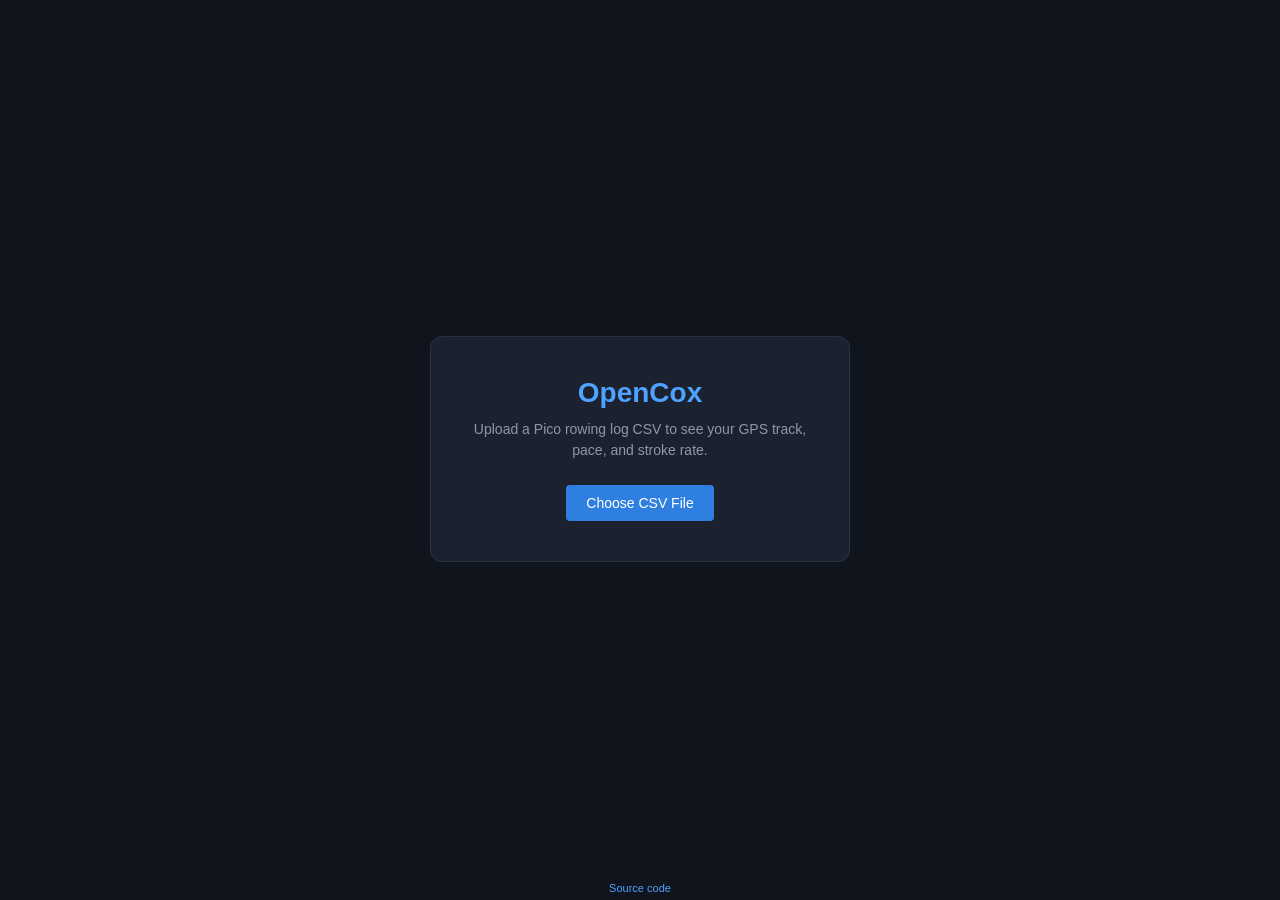
<file: index.html>
<!DOCTYPE html>
<html lang="en">
<head>
<meta charset="utf-8">
<meta name="viewport" content="width=device-width, initial-scale=1">
<title>OpenCox</title>
<link rel="icon" href="data:image/svg+xml,%3Csvg xmlns='http://www.w3.org/2000/svg' viewBox='0 0 32 32'%3E%3Ccircle cx='16' cy='16' r='15' fill='%23238eeb'/%3E%3C/svg%3E">
<link rel="stylesheet" href="vendor/leaflet-1.9.4/leaflet.css">
<link rel="stylesheet" href="css/app.css">
</head>
<body>
<header class="topbar">
    <!-- Shown when config.js sets homeUrl -->
    <a class="home-button" id="homeButton" href="/" aria-label="Home" title="Home" hidden>
        <svg viewBox="0 0 24 24" aria-hidden="true"><path d="M12 3 2 12h3v8h6v-6h2v6h6v-8h3z"/></svg>
    </a>
    <!-- Only shown once a file is loaded: the one way back to pick a different file -->
    <div class="file-bar" id="changeFileBar" style="display: none;">
        <span class="brand">OpenCox</span>
        <label class="change-file-btn" for="csv-file-change">Open Different File</label>
        <!-- value is cleared after each pick so choosing the same file again still fires onchange -->
        <input type="file" id="csv-file-change" accept=".csv" class="file-input-hidden" autocomplete="off" aria-label="Open a different CSV file">
        <span id="current-file-status" class="current-file-status"></span>
    </div>
</header>

    <div id="error" class="error-message" role="alert"></div>

    <!-- Landing: pick a file, or a loading spinner while one is being processed.
         The main app below stays hidden until data is actually ready. -->
    <div class="landing" id="landing">
        <div class="landing-card" id="landingCard">
            <h1 class="landing-title">OpenCox</h1>
            <p class="landing-description">Upload a Pico rowing log CSV to see your GPS track, pace, and stroke rate.</p>
            <label class="upload-control" for="csv-file-upload">Choose CSV File</label>
            <input type="file" id="csv-file-upload" accept=".csv" class="file-input-hidden" autocomplete="off" aria-label="CSV file to upload">
        </div>
        <div class="landing-loading" id="landingLoading" style="display: none;">
            <div class="spinner spinner-lg"></div>
            <p>Processing your file…</p>
        </div>
    </div>

    <!-- Main app, hidden until data is ready. On desktop it fills exactly one
         screen: profile across the top, map and stats side by side below. -->
    <main id="app" class="app" style="display: none;">
        <!-- Pace + SPM profile (one chart, two stacked panels sharing the distance
             axis) doubles as the range selector: drag on it to pick a range, drag
             either handle to adjust it, double-click to clear it. Analysis for the
             current selection runs automatically (see runAutoAnalysis). -->
        <section class="panel profile-panel">
            <div class="panel-head">
                <div class="panel-title">
                    Pace &amp; stroke rate
                    <span class="panel-hint">Drag to select a range, double-click to clear</span>
                </div>
                <div class="range-controls">
                    <div class="range-group">
                        <span>Distance</span>
                        <input type="text" id="distance-start" class="range-input" placeholder="0m" aria-label="Selection start distance">
                        <span>–</span>
                        <input type="text" id="distance-end" class="range-input" placeholder="0m" aria-label="Selection end distance">
                    </div>
                    <div class="range-group">
                        <span>Time</span>
                        <input type="text" id="time-start" class="range-input range-input-time" placeholder="0:00" aria-label="Selection start time">
                        <span>–</span>
                        <input type="text" id="time-end" class="range-input range-input-time" placeholder="0:00" aria-label="Selection end time">
                    </div>
                    <div class="analyzing-indicator" id="analyzingIndicator">
                        <div class="spinner"></div>
                        <span>Analyzing…</span>
                    </div>
                </div>
            </div>
            <div class="chart-box">
                <canvas id="paceProfileChart"></canvas>
            </div>
        </section>

        <section class="map-panel">
            <div id="map"></div>
            <div class="map-header">
                <select id="layer-dropdown" aria-label="Map overlay layer">
                    <option value="track">Track</option>
                    <option value="pace">Pace</option>
                    <option value="spm">SPM</option>
                </select>
            </div>
            <!-- Color scale for the Pace/SPM layers; filled in by renderLegend() -->
            <div id="colorbar-fixed" class="map-legend">
                <div class="legend-head">
                    <span class="legend-title" id="legend-title"></span>
                    <div class="scale-toggle" role="group" aria-label="Color scale">
                        <button type="button" data-scale="absolute" aria-pressed="true">Absolute</button>
                        <button type="button" data-scale="relative" aria-pressed="false">Relative</button>
                    </div>
                </div>
                <div class="legend-bar" id="legend-bar"></div>
                <div class="legend-ticks" id="legend-ticks"></div>
                <div class="legend-foot">
                    <span class="legend-nodata"><span class="legend-swatch"></span><span id="legend-nodata-label"></span></span>
                    <span class="legend-scope" id="legend-scope"></span>
                </div>
            </div>
        </section>

        <section id="stats-box" class="stats-panel">
            <div class="kpi-row">
                <div class="kpi">
                    <div class="label">Distance</div>
                    <div class="value" id="analysis-distance">0m</div>
                </div>
                <div class="kpi">
                    <div class="label">Time</div>
                    <div class="value" id="analysis-time">0:00</div>
                </div>
                <div class="kpi">
                    <div class="label">Avg Pace</div>
                    <div class="value" id="analysis-avg-pace">0:00.00</div>
                </div>
                <div class="kpi">
                    <div class="label">Avg SPM</div>
                    <div class="value" id="analysis-avg-spm">0</div>
                </div>
            </div>

            <div class="panel table-scroll">
                <table class="stats-table">
                    <thead>
                        <tr><th scope="col"></th><th scope="col">Avg</th><th scope="col">Median</th><th scope="col">Min</th><th scope="col">Max</th><th scope="col">1% Low</th><th scope="col">1% High</th></tr>
                    </thead>
                    <tbody>
                        <tr>
                            <th scope="row">Pace</th>
                            <td id="pace-avg">0:00.00</td><td id="pace-median">0:00.00</td><td id="pace-min">0:00.00</td>
                            <td id="pace-max">0:00.00</td><td id="pace-low">0:00.00</td><td id="pace-high">0:00.00</td>
                        </tr>
                        <tr>
                            <th scope="row">SPM</th>
                            <td id="spm-avg">0</td><td id="spm-median">0</td><td id="spm-min">0</td>
                            <td id="spm-max">0</td><td id="spm-low">0</td><td id="spm-high">0</td>
                        </tr>
                        <tr>
                            <th scope="row">Speed</th>
                            <td id="speed-avg">0 m/s</td><td id="speed-median">0 m/s</td><td id="speed-min">0 m/s</td>
                            <td id="speed-max">0 m/s</td><td id="speed-low">0 m/s</td><td id="speed-high">0 m/s</td>
                        </tr>
                    </tbody>
                </table>
            </div>

            <div class="stats-charts">
                <figure class="panel chart-card">
                    <figcaption class="chart-card-title">Pace distribution</figcaption>
                    <div class="chart-box"><canvas id="paceDistributionChart"></canvas></div>
                </figure>
                <figure class="panel chart-card">
                    <figcaption class="chart-card-title">SPM distribution</figcaption>
                    <div class="chart-box"><canvas id="spmDistributionChart"></canvas></div>
                </figure>
                <figure class="panel chart-card chart-card-wide">
                    <figcaption class="chart-card-title">Selection pace</figcaption>
                    <div class="chart-box">
                        <canvas id="selectionPaceChart"></canvas>
                        <p class="chart-empty" id="selectionPaceEmpty">Select a range on the profile above to see its pace here.</p>
                    </div>
                </figure>
            </div>
        </section>
    </main>
<!-- Filled from config.js: an optional message and the link to the source -->
<footer class="page-footer" id="pageFooter" hidden></footer>
<script src="vendor/leaflet-1.9.4/leaflet.js"></script>
<script src="vendor/chart.js-4.4.0/chart.umd.js"></script>
<script src="config.js"></script>
<!-- The app's scripts share their globals. At load time each one only uses
     what the scripts before it define, so the order matters. -->
<script src="js/util.js"></script>
<script src="js/state.js"></script>
<script src="js/log.js"></script>
<script src="js/charts.js"></script>
<script src="js/stats.js"></script>
<script src="js/map.js"></script>
<script src="js/selection.js"></script>
<script src="js/app.js"></script>
</body>
</html>
</file>
<file: vendor/leaflet-1.9.4/leaflet.css>
/* required styles */

.leaflet-pane,
.leaflet-tile,
.leaflet-marker-icon,
.leaflet-marker-shadow,
.leaflet-tile-container,
.leaflet-pane > svg,
.leaflet-pane > canvas,
.leaflet-zoom-box,
.leaflet-image-layer,
.leaflet-layer {
	position: absolute;
	left: 0;
	top: 0;
	}
.leaflet-container {
	overflow: hidden;
	}
.leaflet-tile,
.leaflet-marker-icon,
.leaflet-marker-shadow {
	-webkit-user-select: none;
	   -moz-user-select: none;
	        user-select: none;
	  -webkit-user-drag: none;
	}
/* Prevents IE11 from highlighting tiles in blue */
.leaflet-tile::selection {
	background: transparent;
}
/* Safari renders non-retina tile on retina better with this, but Chrome is worse */
.leaflet-safari .leaflet-tile {
	image-rendering: -webkit-optimize-contrast;
	}
/* hack that prevents hw layers "stretching" when loading new tiles */
.leaflet-safari .leaflet-tile-container {
	width: 1600px;
	height: 1600px;
	-webkit-transform-origin: 0 0;
	}
.leaflet-marker-icon,
.leaflet-marker-shadow {
	display: block;
	}
/* .leaflet-container svg: reset svg max-width decleration shipped in Joomla! (joomla.org) 3.x */
/* .leaflet-container img: map is broken in FF if you have max-width: 100% on tiles */
.leaflet-container .leaflet-overlay-pane svg {
	max-width: none !important;
	max-height: none !important;
	}
.leaflet-container .leaflet-marker-pane img,
.leaflet-container .leaflet-shadow-pane img,
.leaflet-container .leaflet-tile-pane img,
.leaflet-container img.leaflet-image-layer,
.leaflet-container .leaflet-tile {
	max-width: none !important;
	max-height: none !important;
	width: auto;
	padding: 0;
	}

.leaflet-container img.leaflet-tile {
	/* See: https://bugs.chromium.org/p/chromium/issues/detail?id=600120 */
	mix-blend-mode: plus-lighter;
}

.leaflet-container.leaflet-touch-zoom {
	-ms-touch-action: pan-x pan-y;
	touch-action: pan-x pan-y;
	}
.leaflet-container.leaflet-touch-drag {
	-ms-touch-action: pinch-zoom;
	/* Fallback for FF which doesn't support pinch-zoom */
	touch-action: none;
	touch-action: pinch-zoom;
}
.leaflet-container.leaflet-touch-drag.leaflet-touch-zoom {
	-ms-touch-action: none;
	touch-action: none;
}
.leaflet-container {
	-webkit-tap-highlight-color: transparent;
}
.leaflet-container a {
	-webkit-tap-highlight-color: rgba(51, 181, 229, 0.4);
}
.leaflet-tile {
	filter: inherit;
	visibility: hidden;
	}
.leaflet-tile-loaded {
	visibility: inherit;
	}
.leaflet-zoom-box {
	width: 0;
	height: 0;
	-moz-box-sizing: border-box;
	     box-sizing: border-box;
	z-index: 800;
	}
/* workaround for https://bugzilla.mozilla.org/show_bug.cgi?id=888319 */
.leaflet-overlay-pane svg {
	-moz-user-select: none;
	}

.leaflet-pane         { z-index: 400; }

.leaflet-tile-pane    { z-index: 200; }
.leaflet-overlay-pane { z-index: 400; }
.leaflet-shadow-pane  { z-index: 500; }
.leaflet-marker-pane  { z-index: 600; }
.leaflet-tooltip-pane   { z-index: 650; }
.leaflet-popup-pane   { z-index: 700; }

.leaflet-map-pane canvas { z-index: 100; }
.leaflet-map-pane svg    { z-index: 200; }

.leaflet-vml-shape {
	width: 1px;
	height: 1px;
	}
.lvml {
	behavior: url(#default#VML);
	display: inline-block;
	position: absolute;
	}


/* control positioning */

.leaflet-control {
	position: relative;
	z-index: 800;
	pointer-events: visiblePainted; /* IE 9-10 doesn't have auto */
	pointer-events: auto;
	}
.leaflet-top,
.leaflet-bottom {
	position: absolute;
	z-index: 1000;
	pointer-events: none;
	}
.leaflet-top {
	top: 0;
	}
.leaflet-right {
	right: 0;
	}
.leaflet-bottom {
	bottom: 0;
	}
.leaflet-left {
	left: 0;
	}
.leaflet-control {
	float: left;
	clear: both;
	}
.leaflet-right .leaflet-control {
	float: right;
	}
.leaflet-top .leaflet-control {
	margin-top: 10px;
	}
.leaflet-bottom .leaflet-control {
	margin-bottom: 10px;
	}
.leaflet-left .leaflet-control {
	margin-left: 10px;
	}
.leaflet-right .leaflet-control {
	margin-right: 10px;
	}


/* zoom and fade animations */

.leaflet-fade-anim .leaflet-popup {
	opacity: 0;
	-webkit-transition: opacity 0.2s linear;
	   -moz-transition: opacity 0.2s linear;
	        transition: opacity 0.2s linear;
	}
.leaflet-fade-anim .leaflet-map-pane .leaflet-popup {
	opacity: 1;
	}
.leaflet-zoom-animated {
	-webkit-transform-origin: 0 0;
	    -ms-transform-origin: 0 0;
	        transform-origin: 0 0;
	}
svg.leaflet-zoom-animated {
	will-change: transform;
}

.leaflet-zoom-anim .leaflet-zoom-animated {
	-webkit-transition: -webkit-transform 0.25s cubic-bezier(0,0,0.25,1);
	   -moz-transition:    -moz-transform 0.25s cubic-bezier(0,0,0.25,1);
	        transition:         transform 0.25s cubic-bezier(0,0,0.25,1);
	}
.leaflet-zoom-anim .leaflet-tile,
.leaflet-pan-anim .leaflet-tile {
	-webkit-transition: none;
	   -moz-transition: none;
	        transition: none;
	}

.leaflet-zoom-anim .leaflet-zoom-hide {
	visibility: hidden;
	}


/* cursors */

.leaflet-interactive {
	cursor: pointer;
	}
.leaflet-grab {
	cursor: -webkit-grab;
	cursor:    -moz-grab;
	cursor:         grab;
	}
.leaflet-crosshair,
.leaflet-crosshair .leaflet-interactive {
	cursor: crosshair;
	}
.leaflet-popup-pane,
.leaflet-control {
	cursor: auto;
	}
.leaflet-dragging .leaflet-grab,
.leaflet-dragging .leaflet-grab .leaflet-interactive,
.leaflet-dragging .leaflet-marker-draggable {
	cursor: move;
	cursor: -webkit-grabbing;
	cursor:    -moz-grabbing;
	cursor:         grabbing;
	}

/* marker & overlays interactivity */
.leaflet-marker-icon,
.leaflet-marker-shadow,
.leaflet-image-layer,
.leaflet-pane > svg path,
.leaflet-tile-container {
	pointer-events: none;
	}

.leaflet-marker-icon.leaflet-interactive,
.leaflet-image-layer.leaflet-interactive,
.leaflet-pane > svg path.leaflet-interactive,
svg.leaflet-image-layer.leaflet-interactive path {
	pointer-events: visiblePainted; /* IE 9-10 doesn't have auto */
	pointer-events: auto;
	}

/* visual tweaks */

.leaflet-container {
	background: #ddd;
	outline-offset: 1px;
	}
.leaflet-container a {
	color: #0078A8;
	}
.leaflet-zoom-box {
	border: 2px dotted #38f;
	background: rgba(255,255,255,0.5);
	}


/* general typography */
.leaflet-container {
	font-family: "Helvetica Neue", Arial, Helvetica, sans-serif;
	font-size: 12px;
	font-size: 0.75rem;
	line-height: 1.5;
	}


/* general toolbar styles */

.leaflet-bar {
	box-shadow: 0 1px 5px rgba(0,0,0,0.65);
	border-radius: 4px;
	}
.leaflet-bar a {
	background-color: #fff;
	border-bottom: 1px solid #ccc;
	width: 26px;
	height: 26px;
	line-height: 26px;
	display: block;
	text-align: center;
	text-decoration: none;
	color: black;
	}
.leaflet-bar a,
.leaflet-control-layers-toggle {
	background-position: 50% 50%;
	background-repeat: no-repeat;
	display: block;
	}
.leaflet-bar a:hover,
.leaflet-bar a:focus {
	background-color: #f4f4f4;
	}
.leaflet-bar a:first-child {
	border-top-left-radius: 4px;
	border-top-right-radius: 4px;
	}
.leaflet-bar a:last-child {
	border-bottom-left-radius: 4px;
	border-bottom-right-radius: 4px;
	border-bottom: none;
	}
.leaflet-bar a.leaflet-disabled {
	cursor: default;
	background-color: #f4f4f4;
	color: #bbb;
	}

.leaflet-touch .leaflet-bar a {
	width: 30px;
	height: 30px;
	line-height: 30px;
	}
.leaflet-touch .leaflet-bar a:first-child {
	border-top-left-radius: 2px;
	border-top-right-radius: 2px;
	}
.leaflet-touch .leaflet-bar a:last-child {
	border-bottom-left-radius: 2px;
	border-bottom-right-radius: 2px;
	}

/* zoom control */

.leaflet-control-zoom-in,
.leaflet-control-zoom-out {
	font: bold 18px 'Lucida Console', Monaco, monospace;
	text-indent: 1px;
	}

.leaflet-touch .leaflet-control-zoom-in, .leaflet-touch .leaflet-control-zoom-out  {
	font-size: 22px;
	}


/* layers control */

.leaflet-control-layers {
	box-shadow: 0 1px 5px rgba(0,0,0,0.4);
	background: #fff;
	border-radius: 5px;
	}
.leaflet-control-layers-toggle {
	background-image: url(images/layers.png);
	width: 36px;
	height: 36px;
	}
.leaflet-retina .leaflet-control-layers-toggle {
	background-image: url(images/layers-2x.png);
	background-size: 26px 26px;
	}
.leaflet-touch .leaflet-control-layers-toggle {
	width: 44px;
	height: 44px;
	}
.leaflet-control-layers .leaflet-control-layers-list,
.leaflet-control-layers-expanded .leaflet-control-layers-toggle {
	display: none;
	}
.leaflet-control-layers-expanded .leaflet-control-layers-list {
	display: block;
	position: relative;
	}
.leaflet-control-layers-expanded {
	padding: 6px 10px 6px 6px;
	color: #333;
	background: #fff;
	}
.leaflet-control-layers-scrollbar {
	overflow-y: scroll;
	overflow-x: hidden;
	padding-right: 5px;
	}
.leaflet-control-layers-selector {
	margin-top: 2px;
	position: relative;
	top: 1px;
	}
.leaflet-control-layers label {
	display: block;
	font-size: 13px;
	font-size: 1.08333em;
	}
.leaflet-control-layers-separator {
	height: 0;
	border-top: 1px solid #ddd;
	margin: 5px -10px 5px -6px;
	}

/* Default icon URLs */
.leaflet-default-icon-path { /* used only in path-guessing heuristic, see L.Icon.Default */
	background-image: url(images/marker-icon.png);
	}


/* attribution and scale controls */

.leaflet-container .leaflet-control-attribution {
	background: #fff;
	background: rgba(255, 255, 255, 0.8);
	margin: 0;
	}
.leaflet-control-attribution,
.leaflet-control-scale-line {
	padding: 0 5px;
	color: #333;
	line-height: 1.4;
	}
.leaflet-control-attribution a {
	text-decoration: none;
	}
.leaflet-control-attribution a:hover,
.leaflet-control-attribution a:focus {
	text-decoration: underline;
	}
.leaflet-attribution-flag {
	display: inline !important;
	vertical-align: baseline !important;
	width: 1em;
	height: 0.6669em;
	}
.leaflet-left .leaflet-control-scale {
	margin-left: 5px;
	}
.leaflet-bottom .leaflet-control-scale {
	margin-bottom: 5px;
	}
.leaflet-control-scale-line {
	border: 2px solid #777;
	border-top: none;
	line-height: 1.1;
	padding: 2px 5px 1px;
	white-space: nowrap;
	-moz-box-sizing: border-box;
	     box-sizing: border-box;
	background: rgba(255, 255, 255, 0.8);
	text-shadow: 1px 1px #fff;
	}
.leaflet-control-scale-line:not(:first-child) {
	border-top: 2px solid #777;
	border-bottom: none;
	margin-top: -2px;
	}
.leaflet-control-scale-line:not(:first-child):not(:last-child) {
	border-bottom: 2px solid #777;
	}

.leaflet-touch .leaflet-control-attribution,
.leaflet-touch .leaflet-control-layers,
.leaflet-touch .leaflet-bar {
	box-shadow: none;
	}
.leaflet-touch .leaflet-control-layers,
.leaflet-touch .leaflet-bar {
	border: 2px solid rgba(0,0,0,0.2);
	background-clip: padding-box;
	}


/* popup */

.leaflet-popup {
	position: absolute;
	text-align: center;
	margin-bottom: 20px;
	}
.leaflet-popup-content-wrapper {
	padding: 1px;
	text-align: left;
	border-radius: 12px;
	}
.leaflet-popup-content {
	margin: 13px 24px 13px 20px;
	line-height: 1.3;
	font-size: 13px;
	font-size: 1.08333em;
	min-height: 1px;
	}
.leaflet-popup-content p {
	margin: 17px 0;
	margin: 1.3em 0;
	}
.leaflet-popup-tip-container {
	width: 40px;
	height: 20px;
	position: absolute;
	left: 50%;
	margin-top: -1px;
	margin-left: -20px;
	overflow: hidden;
	pointer-events: none;
	}
.leaflet-popup-tip {
	width: 17px;
	height: 17px;
	padding: 1px;

	margin: -10px auto 0;
	pointer-events: auto;

	-webkit-transform: rotate(45deg);
	   -moz-transform: rotate(45deg);
	    -ms-transform: rotate(45deg);
	        transform: rotate(45deg);
	}
.leaflet-popup-content-wrapper,
.leaflet-popup-tip {
	background: white;
	color: #333;
	box-shadow: 0 3px 14px rgba(0,0,0,0.4);
	}
.leaflet-container a.leaflet-popup-close-button {
	position: absolute;
	top: 0;
	right: 0;
	border: none;
	text-align: center;
	width: 24px;
	height: 24px;
	font: 16px/24px Tahoma, Verdana, sans-serif;
	color: #757575;
	text-decoration: none;
	background: transparent;
	}
.leaflet-container a.leaflet-popup-close-button:hover,
.leaflet-container a.leaflet-popup-close-button:focus {
	color: #585858;
	}
.leaflet-popup-scrolled {
	overflow: auto;
	}

.leaflet-oldie .leaflet-popup-content-wrapper {
	-ms-zoom: 1;
	}
.leaflet-oldie .leaflet-popup-tip {
	width: 24px;
	margin: 0 auto;

	-ms-filter: "progid:DXImageTransform.Microsoft.Matrix(M11=0.70710678, M12=0.70710678, M21=-0.70710678, M22=0.70710678)";
	filter: progid:DXImageTransform.Microsoft.Matrix(M11=0.70710678, M12=0.70710678, M21=-0.70710678, M22=0.70710678);
	}

.leaflet-oldie .leaflet-control-zoom,
.leaflet-oldie .leaflet-control-layers,
.leaflet-oldie .leaflet-popup-content-wrapper,
.leaflet-oldie .leaflet-popup-tip {
	border: 1px solid #999;
	}


/* div icon */

.leaflet-div-icon {
	background: #fff;
	border: 1px solid #666;
	}


/* Tooltip */
/* Base styles for the element that has a tooltip */
.leaflet-tooltip {
	position: absolute;
	padding: 6px;
	background-color: #fff;
	border: 1px solid #fff;
	border-radius: 3px;
	color: #222;
	white-space: nowrap;
	-webkit-user-select: none;
	-moz-user-select: none;
	-ms-user-select: none;
	user-select: none;
	pointer-events: none;
	box-shadow: 0 1px 3px rgba(0,0,0,0.4);
	}
.leaflet-tooltip.leaflet-interactive {
	cursor: pointer;
	pointer-events: auto;
	}
.leaflet-tooltip-top:before,
.leaflet-tooltip-bottom:before,
.leaflet-tooltip-left:before,
.leaflet-tooltip-right:before {
	position: absolute;
	pointer-events: none;
	border: 6px solid transparent;
	background: transparent;
	content: "";
	}

/* Directions */

.leaflet-tooltip-bottom {
	margin-top: 6px;
}
.leaflet-tooltip-top {
	margin-top: -6px;
}
.leaflet-tooltip-bottom:before,
.leaflet-tooltip-top:before {
	left: 50%;
	margin-left: -6px;
	}
.leaflet-tooltip-top:before {
	bottom: 0;
	margin-bottom: -12px;
	border-top-color: #fff;
	}
.leaflet-tooltip-bottom:before {
	top: 0;
	margin-top: -12px;
	margin-left: -6px;
	border-bottom-color: #fff;
	}
.leaflet-tooltip-left {
	margin-left: -6px;
}
.leaflet-tooltip-right {
	margin-left: 6px;
}
.leaflet-tooltip-left:before,
.leaflet-tooltip-right:before {
	top: 50%;
	margin-top: -6px;
	}
.leaflet-tooltip-left:before {
	right: 0;
	margin-right: -12px;
	border-left-color: #fff;
	}
.leaflet-tooltip-right:before {
	left: 0;
	margin-left: -12px;
	border-right-color: #fff;
	}

/* Printing */

@media print {
	/* Prevent printers from removing background-images of controls. */
	.leaflet-control {
		-webkit-print-color-adjust: exact;
		print-color-adjust: exact;
		}
	}
</file>
<file: css/app.css>
* { box-sizing: border-box; }

:root {
    --bg: #10141c;
    --bg-elevated: #171d29;
    --bg-card: #1b212f;
    --bg-card-alt: #212938;
    --border: #2a3242;
    --text: #e7ebf3;
    --text-muted: #8d97ac;
    --accent: #4da3ff;
    --accent-strong: #2f7fe0;
    --accent-soft: rgba(77, 163, 255, 0.16);
    --danger: #e5534b;
    --danger-strong: #c8433c;
    --gap: 12px;
    --radius: 8px;
}

body { font-family: Arial, Helvetica, sans-serif; margin: 0; background: var(--bg); color: var(--text); font-size: 14px; }

a { color: var(--accent); }

.error-message { color: var(--danger); padding: 0 var(--gap); }
.error-message:empty { display: none; }

.upload-control {
    display: inline-block;
    padding: 10px 20px;
    background: var(--accent-strong);
    color: white;
    border-radius: 4px;
    cursor: pointer;
    font-size: 14px;
}
.upload-control:hover { background: var(--accent); }
/* Visually hidden but still focusable/accessible native file input, triggered by the label above */
.file-input-hidden {
    position: absolute;
    width: 1px;
    height: 1px;
    padding: 0;
    margin: -1px;
    overflow: hidden;
    clip: rect(0, 0, 0, 0);
    white-space: nowrap;
    border: 0;
}
.current-file-status {
    color: var(--text-muted);
    font-size: 13px;
    min-width: 0;
    overflow: hidden;
    text-overflow: ellipsis;
    white-space: nowrap;
}

/* Spinner, used both for the full-page loading state and the small inline
   "analyzing" indicator */
.spinner {
    width: 16px;
    height: 16px;
    border: 2px solid var(--border);
    border-top-color: var(--accent);
    border-radius: 50%;
    animation: spin 0.7s linear infinite;
    flex: none;
}
.spinner-lg { width: 34px; height: 34px; border-width: 3px; }
@keyframes spin {
    to { transform: rotate(360deg); }
}

/* Landing: centered file picker, or a loading spinner while processing.
   The main #app stays hidden until data is actually ready to show. */
.landing {
    min-height: 75vh;
    display: flex;
    align-items: center;
    justify-content: center;
    text-align: center;
    padding: var(--gap);
}
.landing-card {
    max-width: 420px;
    padding: 40px;
    background: var(--bg-card);
    border: 1px solid var(--border);
    border-radius: 12px;
}
.landing-title { margin: 0 0 10px; color: var(--accent); font-size: 28px; }
.landing-description { color: var(--text-muted); margin: 0 0 24px; line-height: 1.5; }
.landing-loading {
    display: flex;
    flex-direction: column;
    align-items: center;
    gap: 16px;
    color: var(--text-muted);
}

/* Top bar: the optional home button and, once a file is loaded, the way to
   load a different one. In the page flow (not floating) so it never covers a
   chart. */
.topbar {
    display: flex;
    align-items: center;
    gap: var(--gap);
    padding: 8px var(--gap);
    min-width: 0;
}
.file-bar { display: flex; align-items: center; gap: 10px; min-width: 0; }
.brand { color: var(--accent); font-weight: bold; font-size: 16px; flex: none; }
.change-file-btn {
    display: inline-block;
    flex: none;
    padding: 6px 12px;
    background: var(--bg-card);
    color: var(--text);
    border: 1px solid var(--border);
    border-radius: 6px;
    cursor: pointer;
    font-size: 13px;
}
.change-file-btn:hover { background: var(--bg-card-alt); }

/* ---------------------------------------------------------------------
   App layout. Narrow or short screens: one scrolling column with fixed
   chart heights. Desktop (see the media query at the end): a grid that
   fills exactly one screen, profile on top, map and stats side by side.
   --------------------------------------------------------------------- */
.app {
    display: flex;
    flex-direction: column;
    gap: var(--gap);
    padding: 0 var(--gap) var(--gap);
}

.panel {
    background: var(--bg-card);
    border: 1px solid var(--border);
    border-radius: var(--radius);
}

/* Chart.js sizes its canvas to this box (responsive: true), so the box's
   size must come from the layout, never from the canvas: the canvas is
   taken out of flow, which lets the box shrink as well as grow (and is
   clipped, so a canvas still at its old size mid-resize can't add scrollbars). */
.chart-box { position: relative; min-width: 0; min-height: 0; overflow: hidden; }
.chart-box > canvas { position: absolute; inset: 0; }

/* Profile (pace + SPM) panel */
.profile-panel { display: flex; flex-direction: column; padding: 8px 10px 6px; min-width: 0; }
.profile-panel .chart-box { height: 300px; }
.panel-head {
    display: flex;
    flex-wrap: wrap;
    align-items: center;
    justify-content: space-between;
    gap: 6px 16px;
    padding-bottom: 4px;
}
.panel-title { font-weight: 600; font-size: 14px; }
.panel-hint { font-weight: normal; color: var(--text-muted); font-size: 12px; margin-left: 8px; }

/* Range selection lives entirely on the profile chart itself (drag to select,
   drag either handle drawn on the canvas to adjust, double-click to clear) —
   see rangeSelectorPlugin in index.js. That guarantees it's always on the
   same scale and pixel-aligned with the chart, since it's drawn using the
   chart's own axis. Analysis for the selection runs automatically. */
.range-controls {
    display: flex;
    flex-wrap: wrap;
    gap: 6px 14px;
    align-items: center;
    font-size: 13px;
    color: var(--text-muted);
}
.range-group { display: flex; gap: 5px; align-items: center; }
.range-input {
    width: 60px;
    padding: 3px 4px;
    background: var(--bg-elevated);
    color: var(--text);
    border: 1px solid var(--border);
    border-radius: 4px;
    font: inherit;
}
.range-input-time { width: 52px; }

/* Only visible while an auto-triggered analysis request is in flight */
.analyzing-indicator {
    display: none;
    align-items: center;
    gap: 8px;
    color: var(--text-muted);
    font-size: 13px;
    flex: none;
}
.analyzing-indicator.visible { display: flex; }

/* Map panel: #map fills it; layer picker and color scale float on top */
.map-panel {
    position: relative;
    height: 60vh;
    min-height: 320px;
    max-height: 560px;
    border: 1px solid var(--border);
    border-radius: var(--radius);
    overflow: hidden;
    background: var(--bg-elevated);
}
#map { position: absolute; inset: 0; background: var(--bg-elevated); }

.map-header {
    position: absolute;
    top: 10px;
    right: 10px;
    z-index: 1000;
}
.map-header select {
    padding: 6px 8px;
    min-width: 120px;
    background: var(--bg-card);
    color: var(--text);
    border: 1px solid var(--border);
    border-radius: 6px;
    font-size: 13px;
    box-shadow: 0 2px 8px rgba(0,0,0,0.4);
}

/* Color scale legend for the Pace/SPM layers: title, Absolute/Relative
   toggle, gradient bar with value ticks, and the "no data" swatch. */
.map-legend {
    position: absolute;
    left: 10px;
    bottom: 10px;
    z-index: 1000;
    width: 290px;
    max-width: calc(100% - 20px);
    padding: 8px 10px 7px;
    background: rgba(27, 33, 47, 0.94);
    border: 1px solid var(--border);
    border-radius: 6px;
    box-shadow: 0 2px 8px rgba(0,0,0,0.4);
    font-size: 12px;
    display: none;
}
.map-legend.visible { display: block; }
.legend-head { display: flex; align-items: center; justify-content: space-between; gap: 8px; margin-bottom: 6px; }
.legend-title { font-weight: 600; color: var(--text); white-space: nowrap; }
.scale-toggle { display: inline-flex; border: 1px solid var(--border); border-radius: 5px; overflow: hidden; flex: none; }
.scale-toggle button {
    padding: 2px 8px;
    background: transparent;
    color: var(--text-muted);
    border: 0;
    font: inherit;
    font-size: 11px;
    cursor: pointer;
}
.scale-toggle button + button { border-left: 1px solid var(--border); }
.scale-toggle button:hover { color: var(--text); }
.scale-toggle button[aria-pressed="true"] { background: var(--accent-soft); color: var(--text); }
.legend-bar { height: 10px; border-radius: 3px; }
.legend-ticks { position: relative; height: 16px; margin-top: 3px; color: var(--text-muted); font-variant-numeric: tabular-nums; }
.legend-ticks span { position: absolute; top: 0; transform: translateX(-50%); white-space: nowrap; }
.legend-ticks span:first-child { transform: none; }
.legend-ticks span:last-child { transform: translateX(-100%); }
.legend-foot { display: flex; justify-content: space-between; align-items: center; gap: 8px; margin-top: 3px; color: var(--text-muted); font-size: 11px; }
.legend-nodata { display: inline-flex; align-items: center; gap: 5px; }
.legend-swatch { display: inline-block; width: 16px; height: 3px; border-radius: 2px; background: #5c5f66; }

/* Stats panel */
.stats-panel { display: flex; flex-direction: column; gap: 10px; min-width: 0; }
.kpi-row { display: grid; grid-template-columns: repeat(4, minmax(0, 1fr)); gap: 10px; }
.kpi {
    background: var(--bg-elevated);
    border: 1px solid var(--border);
    border-radius: 6px;
    padding: 7px 10px;
    text-align: center;
    min-width: 0;
}
.kpi .label { font-size: 12px; color: var(--text-muted); margin-bottom: 3px; }
.kpi .value { font-size: 19px; font-weight: bold; color: var(--accent); white-space: nowrap; }

.table-scroll { overflow-x: auto; background: var(--bg-elevated); }
.stats-table { width: 100%; border-collapse: collapse; font-size: 13px; font-variant-numeric: tabular-nums; }
.stats-table th, .stats-table td { padding: 4px 10px; text-align: right; white-space: nowrap; }
.stats-table thead th { color: var(--text-muted); font-weight: 600; font-size: 12px; border-bottom: 1px solid var(--border); }
.stats-table tbody tr + tr > * { border-top: 1px solid var(--border); }
.stats-table th[scope="row"], .stats-table thead th:first-child { text-align: left; color: var(--text); }

.stats-charts { display: grid; grid-template-columns: repeat(auto-fit, minmax(240px, 1fr)); gap: 10px; }
.chart-card { margin: 0; padding: 8px 10px; display: flex; flex-direction: column; min-width: 0; min-height: 0; background: var(--bg-elevated); }
.chart-card .chart-box { height: 220px; }
.chart-card-title { font-size: 13px; font-weight: 600; color: var(--text); margin-bottom: 4px; }
.chart-empty {
    position: absolute;
    inset: 0;
    margin: 0;
    display: flex;
    align-items: center;
    justify-content: center;
    padding: 12px;
    text-align: center;
    color: var(--text-muted);
    font-size: 13px;
}

/* Stroke shape density plot: a raw canvas (not Chart.js) so per-stroke curves
   can be composited into a continuous, opacity-weighted density band. */
.stroke-shape-canvas { position: relative; width: 100%; height: 260px; }
.stroke-shape-canvas canvas { width: 100%; height: 100%; display: block; }

@media (max-width: 560px) {
    .kpi-row { grid-template-columns: repeat(2, minmax(0, 1fr)); }
    .panel-hint { display: none; }
}

/* Desktop: everything fits in one screen, no page scroll. The profile takes
   the top ~40% across the full width; the map (2/5) and stats (3/5) share
   the rest. If the stats ever outgrow their cell they scroll on their own
   rather than pushing the page. */
@media (min-width: 1000px) and (min-height: 560px) {
    body {
        height: 100vh;
        height: 100dvh;
        display: flex;
        flex-direction: column;
        overflow: hidden;
    }
    .landing { flex: 1 1 auto; min-height: 0; }
    .app {
        flex: 1 1 auto;
        min-height: 0;
        display: grid;
        grid-template-columns: minmax(0, 2fr) minmax(0, 3fr);
        grid-template-rows: minmax(0, 2fr) minmax(0, 3fr);
        grid-template-areas:
            "profile profile"
            "map     stats";
    }
    .profile-panel { grid-area: profile; min-height: 0; }
    .profile-panel .chart-box { flex: 1 1 0; height: auto; }
    .map-panel { grid-area: map; height: auto; min-height: 0; max-height: none; }
    .stats-panel { grid-area: stats; min-height: 0; overflow-y: auto; }
    .stats-charts {
        flex: 1 1 0;
        min-height: 150px;
        grid-template-columns: minmax(0, 1fr) minmax(0, 1fr) minmax(0, 2fr);
    }
    .chart-card .chart-box { flex: 1 1 0; height: auto; }
}

/* Theme Leaflet's own chrome to match the rest of the app */
.leaflet-control-zoom a {
    background: var(--bg-card);
    color: var(--text);
    border-color: var(--border);
}
.leaflet-control-zoom a:hover { background: var(--bg-card-alt); }
.leaflet-control-attribution {
    background: rgba(23, 29, 41, 0.85);
    color: var(--text-muted);
}
.leaflet-control-attribution a { color: var(--accent); }
.leaflet-tooltip {
    background: var(--bg-card);
    color: var(--text);
    border: 1px solid var(--border);
    box-shadow: 0 2px 6px rgba(0,0,0,0.4);
}
.leaflet-tooltip-right:before, .leaflet-tooltip-left:before { display: none; }

/* Optional round link home and footer, both set in config.js */
.home-button {
    flex: none;
    display: flex;
    align-items: center;
    justify-content: center;
    width: 32px;
    height: 32px;
    border-radius: 50%;
    background: var(--accent-strong);
    transition: background 0.2s;
}
.home-button:hover { background: var(--accent); }
.home-button svg { width: 18px; height: 18px; fill: #fff; }
.home-button[hidden], .page-footer[hidden] { display: none; }
.page-footer { margin-top: 40px; padding: 16px 0; text-align: center; font-size: 12px; color: var(--text-muted); }
.page-footer a { color: var(--accent); text-decoration: none; }
.page-footer a:hover { text-decoration: underline; }
@media (min-width: 1000px) and (min-height: 560px) {
    /* A slim line under the app, so the one-screen layout still fits */
    .page-footer { flex: none; margin: 0; padding: 0 0 6px; font-size: 11px; }
}
</file>
